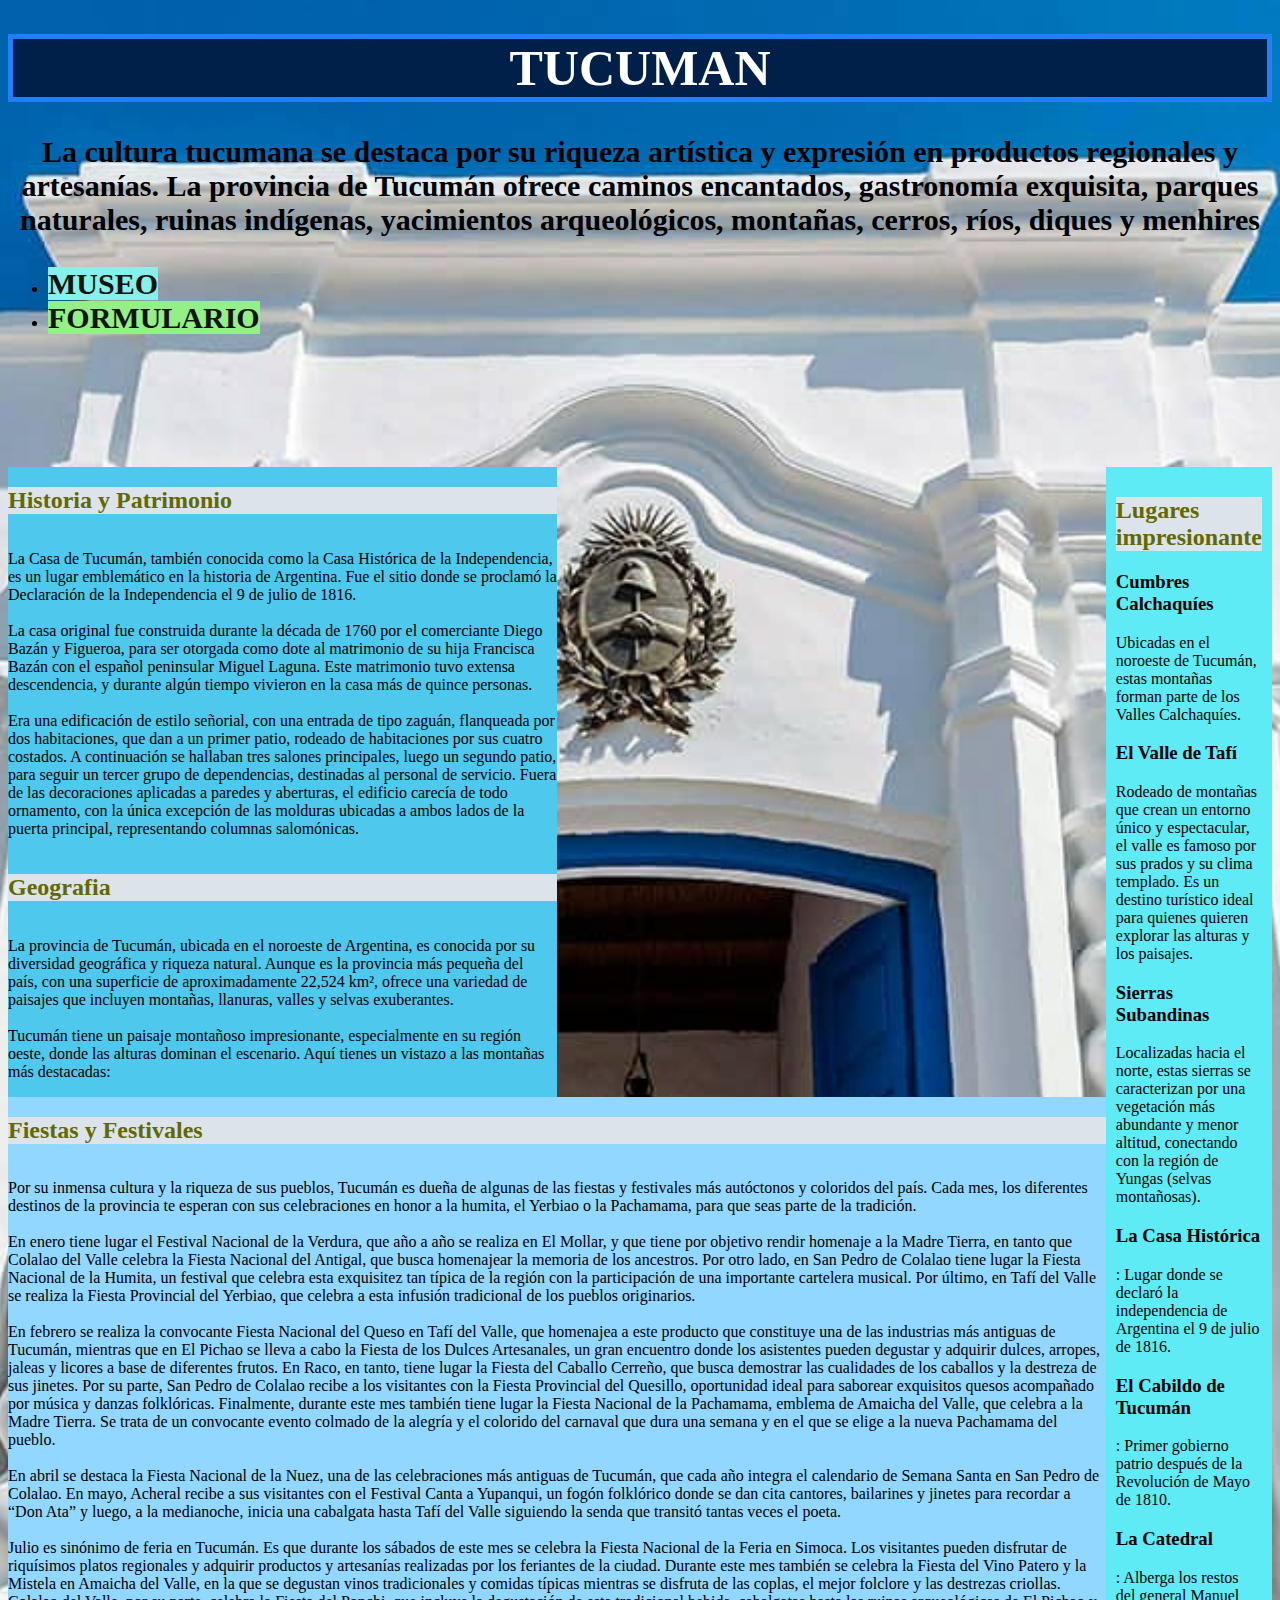
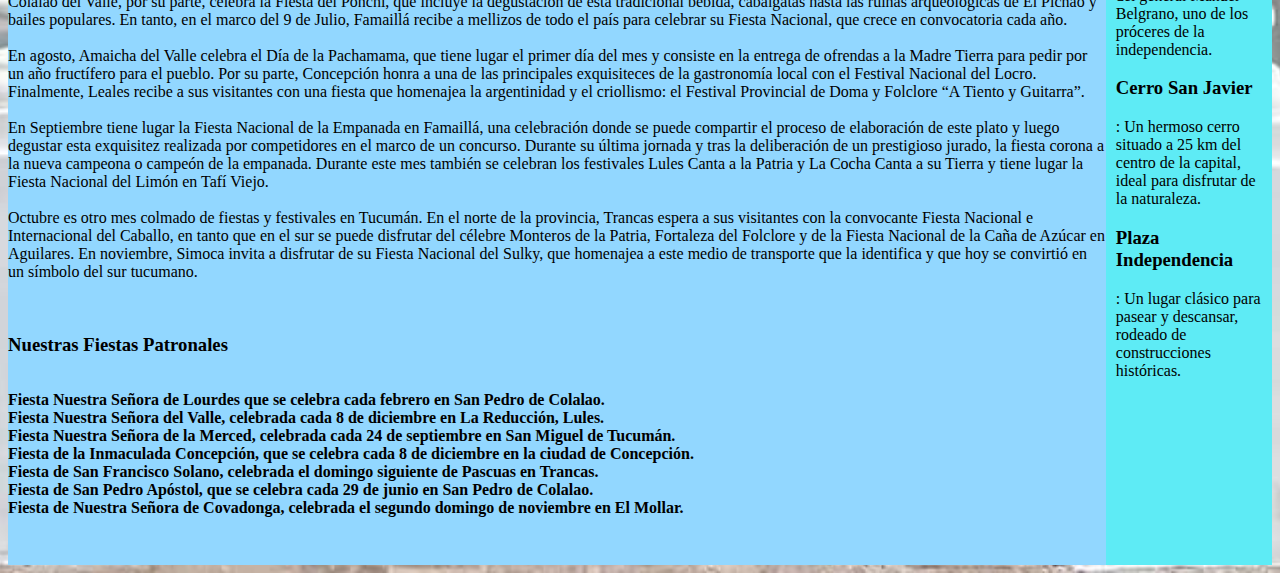
<file: index.html>
<!DOCTYPE html>
<html lang="es">
<head>

    <meta charset="UTF-8">
    <meta name="viewport" content="width=device-width, initial-scale=1.0">
    <title>TP1HIVenancioCopa</title>
    <link rel="stylesheet"  href="assets/style.css">

</head>
<body class="imagen1">  
    <h1>
        TUCUMAN
        
    </h1>
    <p class="intro">La cultura tucumana se destaca por su riqueza artística y expresión en productos regionales y artesanías. La provincia de Tucumán ofrece caminos encantados, gastronomía exquisita, parques naturales, ruinas indígenas, yacimientos arqueológicos, montañas, cerros, ríos, diques y menhires</p>
    <nav><ul> <li><a class="menu" href="museo.html">MUSEO</a> </li>
          <li><a href="form.html ">FORMULARIO</a></li> 
        </ul>
    </nav>
    <main> 
        <div class="bloque2">
            <section class="primera" >
                <h2>
                     Historia y Patrimonio 

                </h2>  
                    <p  >La Casa de Tucumán, también conocida como la Casa Histórica de la 
                        Independencia, es un lugar emblemático en la historia de Argentina. Fue el sitio
                        donde se proclamó la Declaración de la Independencia el 9 de julio de 1816. <br><br> La casa original fue construida durante la década de 1760 por el comerciante Diego Bazán y Figueroa, para ser otorgada como dote al matrimonio de su hija Francisca Bazán con el español peninsular Miguel Laguna. Este matrimonio tuvo extensa descendencia, y durante algún tiempo vivieron en la casa más de quince personas.
                        <br> <br>

                        Era una edificación de estilo señorial, con una entrada de tipo zaguán, flanqueada por dos habitaciones, que dan a un primer patio, rodeado de habitaciones por sus cuatro costados. A continuación se hallaban tres salones principales, luego un segundo patio, para seguir un tercer grupo de dependencias, destinadas al personal de servicio. Fuera de las decoraciones aplicadas a paredes y aberturas, el edificio carecía de todo ornamento, con la única excepción de las molduras ubicadas a ambos lados de la puerta principal, representando columnas salomónicas.</p>
            </section>
                <section class="bloque" >
                    <h2>Geografia </h2>
                    <p >
                        La provincia de Tucumán, ubicada en el noroeste de Argentina, es conocida por su diversidad geográfica y riqueza natural. Aunque es la provincia más pequeña del país, con una superficie de aproximadamente 22,524 km², ofrece una variedad de paisajes que incluyen montañas, llanuras, valles y selvas exuberantes. <br> <br>
                        Tucumán tiene un paisaje montañoso impresionante, especialmente en su región oeste, donde las alturas dominan el escenario. Aquí tienes un vistazo a las montañas más destacadas: <br>
                        
                    </p>
                </section>
                        <section class="fiestas">
                            <h2>Fiestas y Festivales</h2>
                            <p>
                                Por su inmensa cultura y la riqueza de sus pueblos, Tucumán es dueña de algunas de las fiestas y festivales más autóctonos y coloridos del país. Cada mes, los diferentes destinos de la provincia te esperan con sus celebraciones en honor a la humita, el Yerbiao o la Pachamama, para que seas parte de la tradición. <br> <br>

                                En enero tiene lugar el Festival Nacional de la Verdura, que año a año se realiza en El Mollar, y que tiene por objetivo rendir homenaje a la Madre Tierra, en tanto que Colalao del Valle celebra la Fiesta Nacional del Antigal, que busca homenajear la memoria de los ancestros. Por otro lado, en San Pedro de Colalao tiene lugar la Fiesta Nacional de la Humita, un festival que celebra esta exquisitez tan típica de la región con la participación de una importante cartelera musical. Por último, en Tafí del Valle se realiza la Fiesta Provincial del Yerbiao, que celebra a esta infusión tradicional de los pueblos originarios. <br> <br>

                                En febrero se realiza la convocante Fiesta Nacional del Queso en Tafí del Valle, que homenajea a este producto que constituye una de las industrias más antiguas de Tucumán, mientras que en El Pichao se lleva a cabo la Fiesta de los Dulces Artesanales, un gran encuentro donde los asistentes pueden degustar y adquirir dulces, arropes, jaleas y licores a base de diferentes frutos. En Raco, en tanto, tiene lugar la Fiesta del Caballo Cerreño, que busca demostrar las cualidades de los caballos y la destreza de sus jinetes. Por su parte, San Pedro de Colalao recibe a los visitantes con la Fiesta Provincial del Quesillo, oportunidad ideal para saborear exquisitos quesos acompañado por música y danzas folklóricas. Finalmente, durante este mes también tiene lugar la Fiesta Nacional de la Pachamama, emblema de Amaicha del Valle, que celebra a la Madre Tierra. Se trata de un convocante evento colmado de la alegría y el colorido del carnaval que dura una semana y en el que se elige a la nueva Pachamama del pueblo. <br> <br>

                                En abril se destaca la Fiesta Nacional de la Nuez, una de las celebraciones más antiguas de Tucumán, que cada año integra el calendario de Semana Santa en San Pedro de Colalao. En mayo, Acheral recibe a sus visitantes con el Festival Canta a Yupanqui, un fogón folklórico donde se dan cita cantores, bailarines y jinetes para recordar a “Don Ata” y luego, a la medianoche, inicia una cabalgata hasta Tafí del Valle siguiendo la senda que transitó tantas veces el poeta. <br> <br>

                                Julio es sinónimo de feria en Tucumán. Es que durante los sábados de este mes se celebra la Fiesta Nacional de la Feria en Simoca. Los visitantes pueden disfrutar de riquísimos platos regionales y adquirir productos y artesanías realizadas por los feriantes de la ciudad. Durante este mes también se celebra la Fiesta del Vino Patero y la Mistela en Amaicha del Valle, en la que se degustan vinos tradicionales y comidas típicas mientras se disfruta de las coplas, el mejor folclore y las destrezas criollas. Colalao del Valle, por su parte, celebra la Fiesta del Ponchi, que incluye la degustación de esta tradicional bebida, cabalgatas hasta las ruinas arqueológicas de El Pichao y bailes populares. En tanto, en el marco del 9 de Julio, Famaillá recibe a mellizos de todo el país para celebrar su Fiesta Nacional, que crece en convocatoria cada año. <br> <br>

                                En agosto, Amaicha del Valle celebra el Día de la Pachamama, que tiene lugar el primer día del mes y consiste en la entrega de ofrendas a la Madre Tierra para pedir por un año fructífero para el pueblo. Por su parte, Concepción honra a una de las principales exquisiteces de la gastronomía local con el Festival Nacional del Locro. Finalmente, Leales recibe a sus visitantes con una fiesta que homenajea la argentinidad y el criollismo: el Festival Provincial de Doma y Folclore “A Tiento y Guitarra”. <br> <br>

                                En Septiembre tiene lugar la Fiesta Nacional de la Empanada en Famaillá, una celebración donde se puede compartir el proceso de elaboración de este plato y luego degustar esta exquisitez realizada por competidores en el marco de un concurso. Durante su última jornada y tras la deliberación de un prestigioso jurado, la fiesta corona a la nueva campeona o campeón de la empanada. Durante este mes también se celebran los festivales Lules Canta a la Patria y La Cocha Canta a su Tierra y tiene lugar la Fiesta Nacional del Limón en Tafí Viejo. <br> <br>

                                Octubre es otro mes colmado de fiestas y festivales en Tucumán. En el norte de la provincia, Trancas espera a sus visitantes con la convocante Fiesta Nacional e Internacional del Caballo, en tanto que en el sur se puede disfrutar del célebre Monteros de la Patria, Fortaleza del Folclore y de la Fiesta Nacional de la Caña de Azúcar en Aguilares. En noviembre, Simoca invita a disfrutar de su Fiesta Nacional del Sulky, que homenajea a este medio de transporte que la identifica y que hoy se convirtió en un símbolo del sur tucumano.  <br> <br>

                                <h3>Nuestras Fiestas Patronales
                                </h3>
                                <p class="fiesta">
                                Fiesta Nuestra Señora de Lourdes que se celebra cada febrero en San Pedro de Colalao. <br>
                                Fiesta Nuestra Señora del Valle, celebrada cada 8 de diciembre en La Reducción, Lules. <br>
                                Fiesta Nuestra Señora de la Merced, celebrada cada 24 de septiembre en San Miguel de Tucumán. <br>
                                Fiesta de la Inmaculada Concepción, que se celebra cada 8 de diciembre en la ciudad de Concepción. <br>
                                Fiesta de San Francisco Solano, celebrada el domingo siguiente de Pascuas en Trancas. <br>
                                Fiesta de San Pedro Apóstol, que se celebra cada 29 de junio en San Pedro de Colalao. <br>
                                Fiesta de Nuestra Señora de Covadonga, celebrada el segundo domingo de noviembre en El Mollar. <br>
                            </p>
                            </p>
                        </section>
        </div>
        <aside>
            <p>
               <h2>Lugares impresionante</h2>
               <h3>Cumbres Calchaquíes</h3> 
                Ubicadas en el noroeste de Tucumán, estas montañas forman parte de los Valles Calchaquíes.
                <h3>El Valle de Tafí</h3>
                Rodeado de montañas que crean un entorno único y espectacular, el valle es famoso por sus prados y su clima templado.
                Es un destino turístico ideal para quienes quieren explorar las alturas y los paisajes.
                <h3>Sierras Subandinas</h3> 
                Localizadas hacia el norte, estas sierras se caracterizan por una vegetación más abundante y menor altitud,    conectando con la región de Yungas (selvas montañosas).
                <h3>La Casa Histórica</h3>: Lugar donde se declaró la independencia de Argentina el 9 de julio de 1816.
                <h3>El Cabildo de Tucumán</h3>: Primer gobierno patrio después de la Revolución de Mayo de 1810.
                <h3>La Catedral</h3>: Alberga los restos del general Manuel Belgrano, uno de los próceres de la independencia.
                <h3>Cerro San Javier</h3>: Un hermoso cerro situado a 25 km del centro de la capital, ideal para disfrutar de la naturaleza.
                <h3>Plaza Independencia</h3>: Un lugar clásico para pasear y descansar, rodeado de construcciones históricas.
            </p>
    
        </aside>
   
       
   

    </main>
    
   

</body>
</html>
</file>
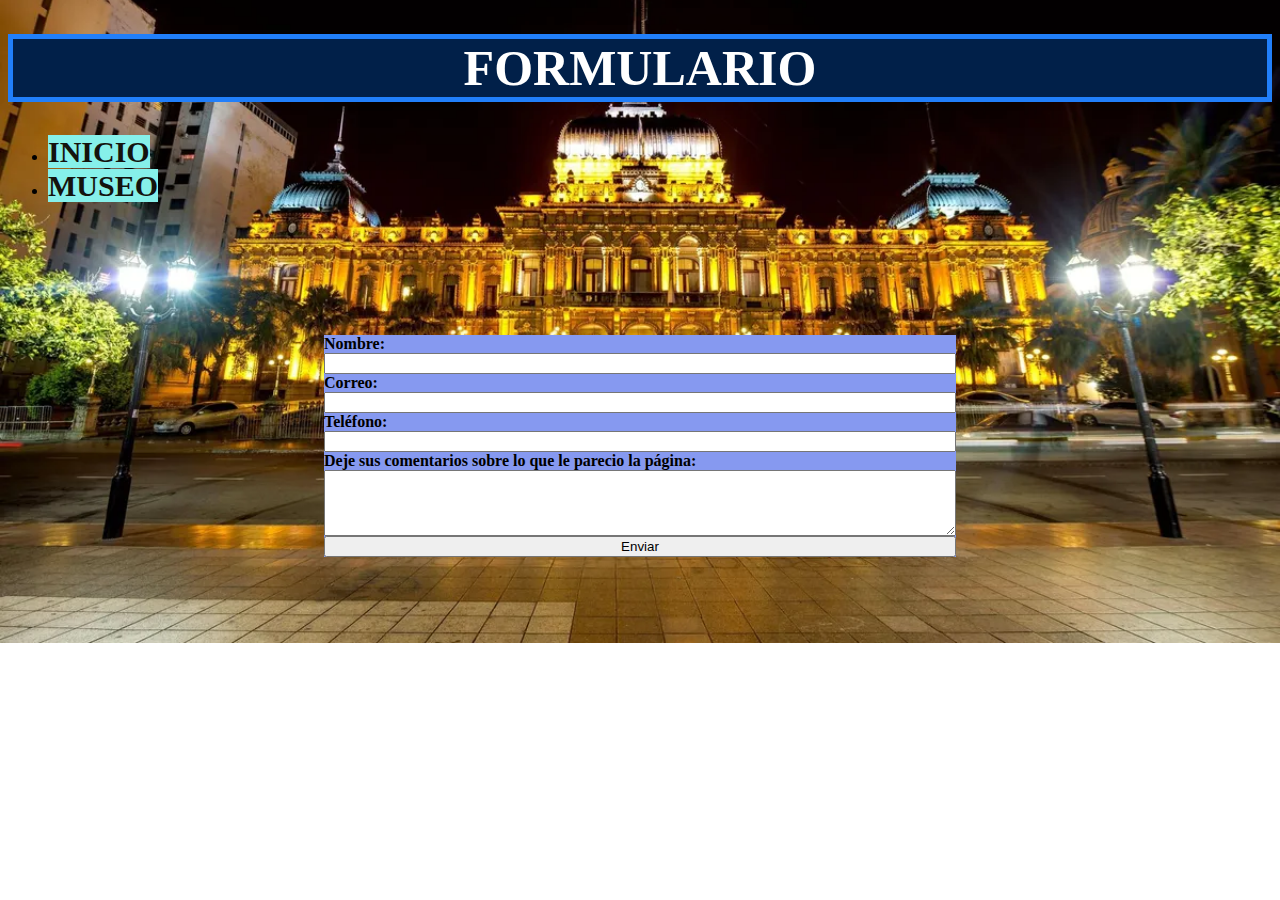
<file: form.html>
<!DOCTYPE html>
<html lang="en">
<head>
    <meta charset="UTF-8">
    <meta name="viewport" content="width=device-width, initial-scale=1.0">
    <title>FORMULARIO</title>
    <link rel="stylesheet" href="/assets/style.css">
</head>
<body class="imagen3">
     <h1>FORMULARIO</h1>
    <nav><ul> <li><a class="menu" href="index.html">INICIO </a> </li>
        <li><a class="menu" href="museo.html">MUSEO</a></li> 
      </ul>
  </nav>
  <div class="formu" >
    <form id="miformulario"  >
        <label for="nombre">Nombre:</label>
        <input type="text" id="nombre" name="nombre">

        <label for="email">Correo:</label>
        <input type="email" id="email" name="email" required>

        <label for="telefono">Teléfono:</label>
        <input type="telefono" id="telefono" name="telefono">

        <label for="mensaje">Deje sus comentarios sobre lo que le parecio la página:</label>
        <textarea id="mensaje" name="mensaje" rows="4" cols="50"></textarea>

        <button type="submit">Enviar</button>


    </form>

    <script>
        document.getElementById("miformulario").addEventListener("submit", function(event) {
            event.preventDefault(); 
            
            
            let nombre = document.getElementById("nombre").value;
            let email = document.getElementById("email").value;
            let telefono = document.getElementById("telefono").value;
            let mensaje = document.getElementById("mensaje").value;
            
            console.log("Nombre:", nombre);
            console.log("Email:", email);
            console.log("telefono:", telefono);
            console.log("mensaje:", mensaje);
             
            alert("Nombre: "+nombre+", telefono: "+telefono+" , Email: "+email+" y mensaje:"+mensaje); 
        });

        
    </script>
    </div>
</body>
</html>
</file>
<file: assets/style.css>
main{
display: flex;
  }  
.bloque2{
    display: flex;
    flex-direction: column;
   
}


h1{ 
    text-align: center;
    color: #ffffff;
    font-size: 50px;
    background-color: rgb(1, 32, 73);
    border: 5px solid rgb(33, 127, 250);
}
h2{
    color: #616804;
text-shadow: black;
background-color: rgb(221, 228, 233);
}
.imagen1{
    background-image: url('/imagenes/casa.jpg');
    background-size: cover;
    background-repeat: no-repeat;
    background-position: center;
}
section{
    display: flex;
    flex-direction: column;
    
   
 }
.primera{
    width: 50%;
    background-color: rgb(78, 200, 236);

    

   
}
.bloque {
    width: 50%;
    background-color: rgb(78, 200, 236);
    
}
nav{ 
    height: 200px;

}
.menu{
    font-size: 30px;
    text-decoration: none;
    color: #14130e;
    font-weight: bold;
    background-color: #86f0ea;
}
.intro{
    font-weight: bold;
    color: rgb(0, 0, 0);
    font-size: 30px;
    text-align: center;


}
   aside{

    background-color: #5eebf5;
    width: 50%;
    padding: 10px;
   }
    .fiestas{
        
        background-color: rgb(146, 215, 255);
    }
 a{
    font-size: 30px;
    text-decoration: none;
    color: #14130e;
    font-weight: bold;
    background-color: #92f086;
 }
 form{ 
    display: flex;
    flex-direction: column;
    width: 50%;
    height: 100%;
    font-weight: bold;
    background-color: #8699f0;
    

 }
.imagen2{
    background-image: url('https://media.viajando.travel/p/e3d24bc1d0b534eaf055e7f66fe7dd09/adjuntos/236/imagenes/000/576/0000576112/1200x0/smart/semana-santa-tucuman-el-patrimonio-del-museo-esta-integrado-objetos-del-periodo-colonial-las-guerras-la-independencia-y-del-siglo-xix.jpg');
    background-size: cover;
    background-repeat: no-repeat;
     background-position: center;
    }
.imagen3{
    background-image: url(/imagenes/imagen3.webp);
    background-size: cover;
    background-repeat: no-repeat;
    background-position: center;
    

}

.formu{ 
    display: flex;
    justify-content: center;
    align-items: center;
    
   
     
}
.fiesta{ 
    font-weight: bold;

}
</file>
